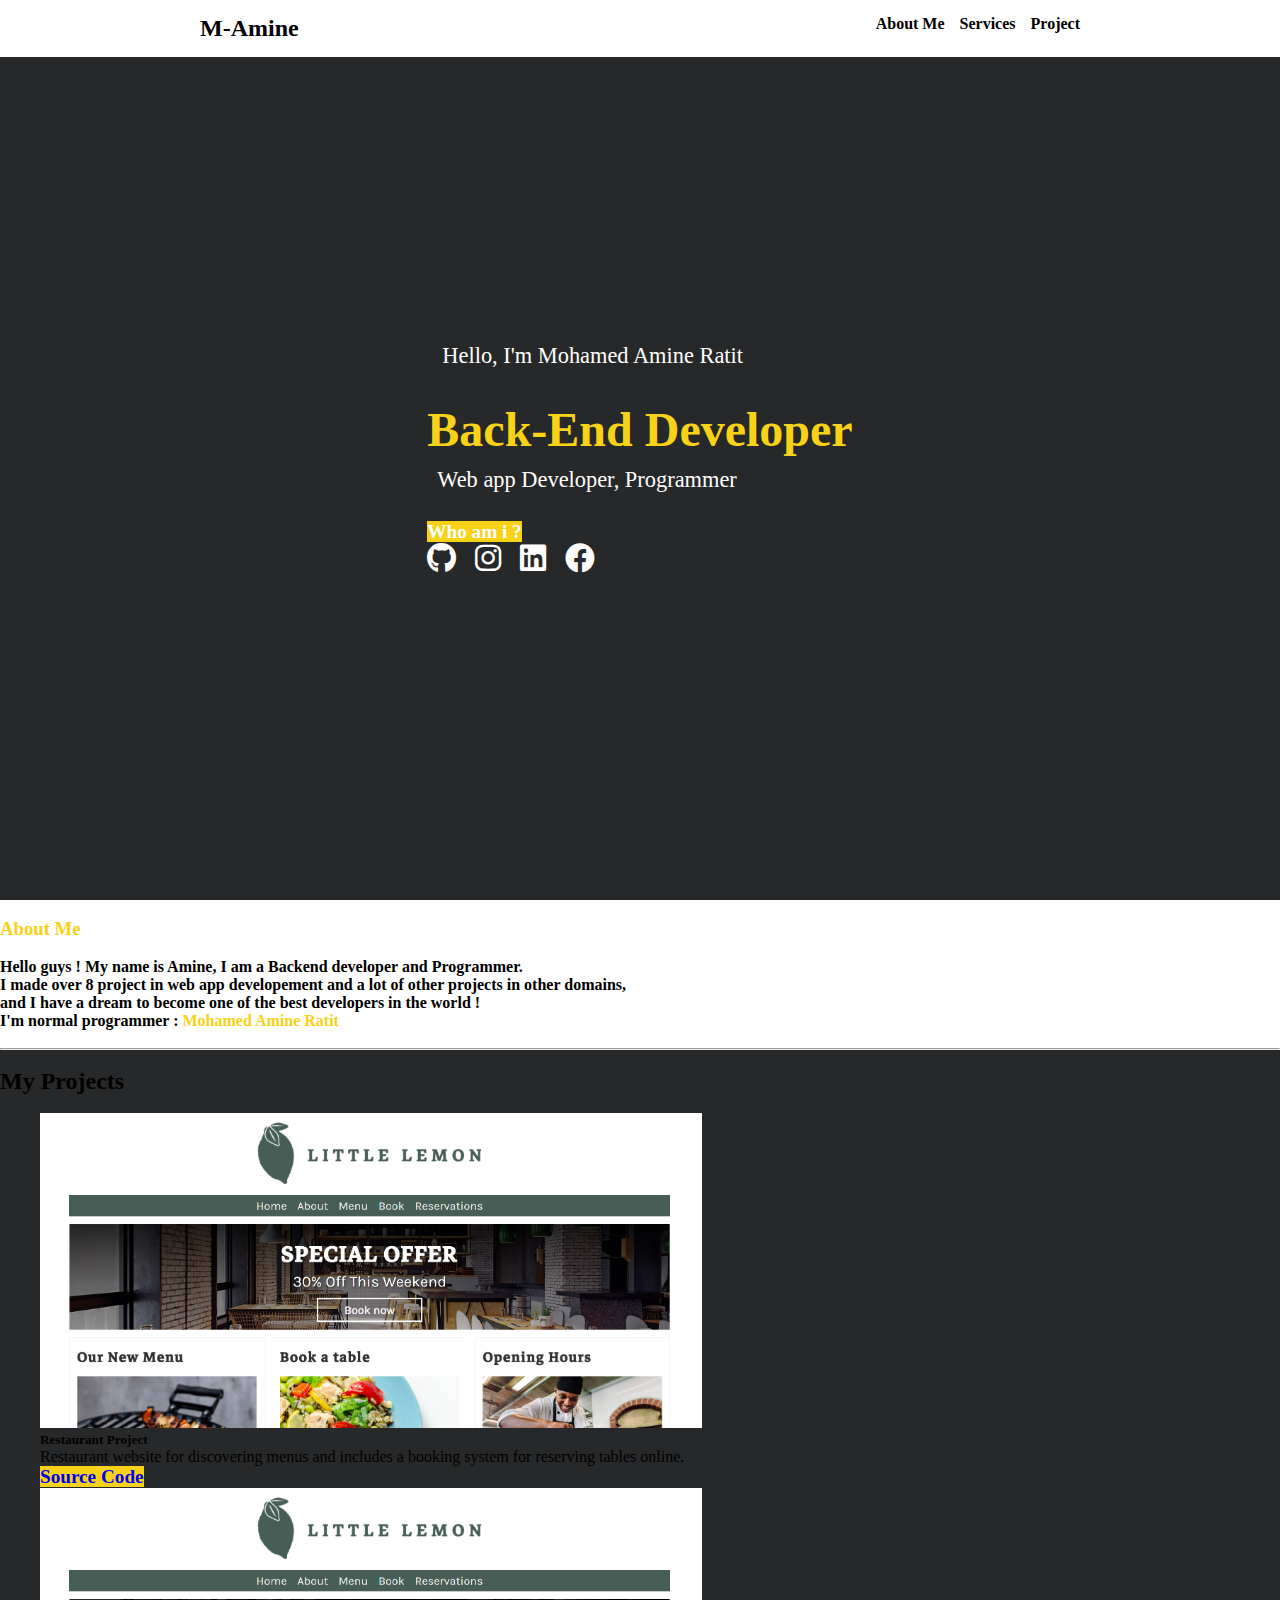
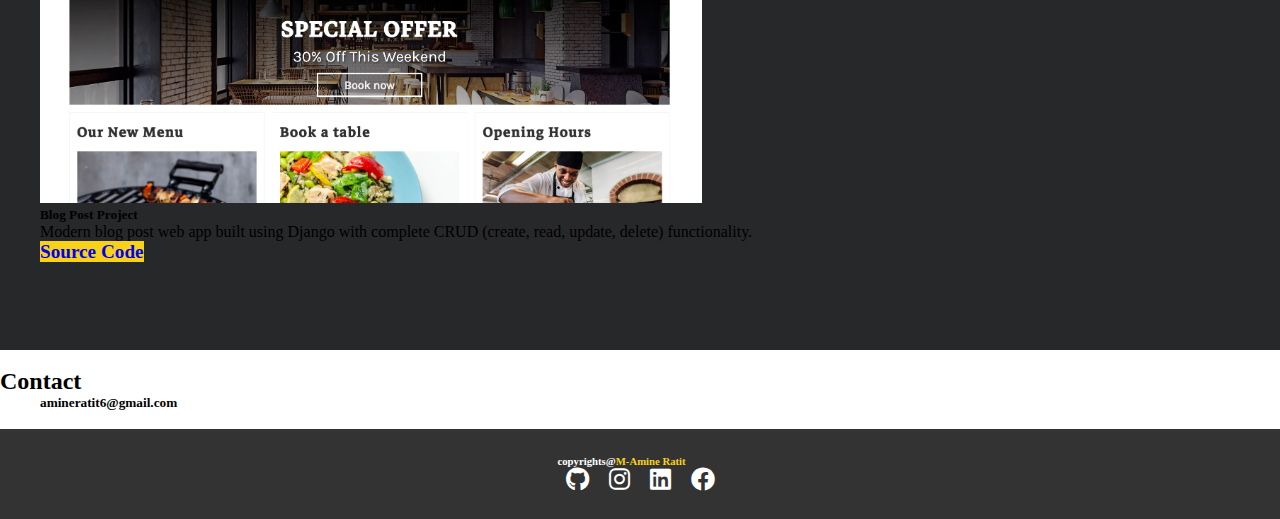
<file: index.html>
<!DOCTYPE html>
<html lang="en">
<head>
    <meta charset="UTF-8">
    <meta name="viewport" content="width=device-width, initial-scale=1.0">
    <link href="https://cdn.jsdelivr.net/npm/bootstrap@5.0.2/dist/css/bootstrap.min.css" rel="stylesheet" integrity="sha384-EVSTQN3/azprG1Anm3QDgpJLIm9Nao0Yz1ztcQTwFspd3yD65VohhpuuCOmLASjC" crossorigin="anonymous">
    <link rel="stylesheet" href="style.css">
    <link rel="stylesheet" href="https://cdnjs.cloudflare.com/ajax/libs/font-awesome/6.0.0/css/all.min.css">
    <title>M-Amine Ratit</title>
</head>
<body>
    

    <header>
        <h2 class="nav-brand ">M-Amine</h2>
        <nav class="navbar navbar-expand-lg">
        <ul>
                <li><a class="text-nav" href="#">About Me</a></li>
                <li><a href="#" class="text-nav">Services</a></li>
                <li><a href="#" class="text-nav">Project</a></li>
            </ul>
        </nav>
    </header>

    <section class="main text-center">
        <div>
            <h2>Hello, I'm Mohamed Amine Ratit</h2>
            <br>
            <span>Back-End Developer</span>
            <h4>Web app Developer, Programmer</h4>
            <br>
            <a id="btn-color" href="#About" class="btn rounded-pill d-block mx-auto col-sm-4 col-5 py-4 px-2 "><b>Who am i ?</b></a>
            <br>
            <div class="social_icon text-center">
                <a href="#"><i class="fa-brands fa-github"></i></a>
                <a href="#"><i class="fa-brands fa-instagram"></i></a>
                <a href="#"><i class="fa-brands fa-linkedin"></i></a>
                <a href="#"><i class="fa-brands fa-facebook"></i></a>
            </div>
        </div>
    </section>

    <section class="about">
        <br>
        <h3 class="text-center text-color">About Me</h3>
        <br>
        <p class="text-center"><b>Hello guys ! My name is Amine, I am a Backend  developer and Programmer. <br>I made over 8 project in web app developement and a lot of other projects in other domains, <br> and I have a dream to become one of the best developers in the world !</b></p>
        
        <p class="text-center"> <b>I'm normal programmer :</b><b class="text-color"> Mohamed Amine Ratit</b></p>
    </section>
    <br>
    <hr>
    <section class="projects text-white">
        <br>
        <h2 class="text-center">My Projects</h2>
        <br>
        <div class="container">
            <div class="row g-4">
                <div class="col-sm-6 col-md-6 col-lg-4">
                    <div id="Card" class="card" style="width: 100%; transition: 0.7 ease;">
                        <img src="image_original.png" style="height: 35vh" class="card-img-top" alt="Restaurant project screenshot">
                        <div class="card-body">
                            <h5 class="card-title text-dark">Restaurant Project</h5>
                            <p class="card-text text-dark">Restaurant website for discovering menus and includes a booking system for reserving tables online.</p>
                            <a href="https://github.com/Hcode7/Web-app-LittleLemon" class="btn btn-code-color">Source Code</a>
                        </div>
                    </div>
                </div>
                <div id="Card" class="col-sm-6 col-md-6 col-lg-4">
                    <div class="card" style="width: 100%;">
                        <img src="image_original.png" style="height: 35vh" class="card-img-top" alt="Restaurant project screenshot">
                        <div class="card-body">
                            <h5 class="card-title text-dark">Blog Post Project</h5>
                            <p class="card-text text-dark">Modern blog post web app built using Django with complete CRUD (create, read, update, delete) functionality.</p>
                            <a href="https://github.com/Hcode7/Web-app-LittleLemon" class="btn btn-code-color">Source Code</a>
                        </div>
                    </div>
                </div>
                
            </div>
        </div>
        <br>
    </section>
    <br>
    <section class="contact">
        <h2 class="text-center">Contact</h2>
        <div class="container">
            <div class="row justify-content-center">
                <div class="card col-sm-6 rounded-pill">
                    <div class="card-body">
                        <h5 class="card-title text-dark text-center"><b>amineratit6@gmail.com</b></h5>
                    </div>
                </div>
                
            </div>
        </div>
    </section>
    <br>
    <footer class="footer py-3">
        <div class="container">
            <div class="d-flex justify-content-between align-items-center p-0">
                <h6 class="text-copyright text-white mb-0 d-flex">copyrights@<span style="color: #f7d217;">M-Amine Ratit</span></h6>
                <div class="icons d-flex mt-2">
                    <a href="#" class="mx-2"><i class="fa-brands fa-github"></i></a>
                    <a href="#" class="mx-2"><i class="fa-brands fa-instagram"></i></a>
                    <a href="#" class="mx-2"><i class="fa-brands fa-linkedin"></i></a>
                    <a href="#" class="mx-2"><i class="fa-brands fa-facebook"></i></a>
                </div>
            </div>
        </div>
    </footer>
    
</body>
</html>
</file>
<file: style.css>
*{
    padding: 0;
    margin: 0;
    box-sizing: border-box;
}

header {
    display: flex;
    text-decoration: none;
    background-color: white;
    justify-content: space-between;
    padding: 15px 200px;
    width: 100%;
    z-index: 999;
    text-decoration: none;
    position:fixed ;
}

a:hover {
    color: #f7d217;
}

#nav-brand {
    color: #f7d217;
    
}
ul {
    display: flex;
    /* justify-content: center; */
    justify-content: right;
    gap: 15px;
    align-items: center;
    text-decoration: none;
}

li {
    list-style-type: none;
}
a {
    text-decoration: none;
}

.text-nav {
    color: black;
    font-weight: bold;
}
.main {
    min-height: 100vh;
    width: 100%;
    background-color: #272829;
    display: flex;
    justify-content: center;
    align-items: center;
}

.projects {
    min-height: 100vh;
    width: 100%;
    background-color: #272829;
}

.main h2 {
    color: white;
    padding: 15px;
    font-size: 1.4em;
    font-weight: 500;
}

.main h4 {
    color: white;
    padding: 10px;
    font-size: 1.4em;
    font-weight: 500;
}

.main span {
    /* color: #038C65; */
    color: #f7d217;
    font-size: 3em;
    font-weight: 600;
}

#btn-color {
    color: white;
    font-size: 1.2em;
    font-weight: 600;
    background-color: #f7d217;
}


.btn-code-color {
    font-size: 1.2em;
    font-weight: 600;
    background-color: #f7d217;
}
.text-color {
    color: #f7d217;
}

.social_icon a {
    margin-right: 15px;
    color: white; /* Change the icon color if needed */
}

.social_icon a:last-child {
    margin-right: 0;
}

.social_icon i {
    font-size: 30px; /* Adjust size as needed */
}


#Card {
    transition: 0.7 ease;
}


.footer {
    background-color: #272829;
    height: 10vh;
    display: flex;
    align-items: center;
    padding: 15px;
}

.footer {
    background-color: #333333; /* Dark background color for footer */
    color: #ffffff; /* White text color */
}

.footer .icons a {
    color: #ffffff; /* Icon color */
    text-decoration: none; /* Remove underline */
    font-size: 1.5rem; /* Adjust icon size if needed */
}

.footer .icons a:hover {
    color: #f7d217; /* Change color on hover */
}

.p-3 {
    padding: 1rem; /* Adjust padding if needed */
}

.mx-2 {
    margin-left: 0.5rem; /* Space between icons */
    margin-right: 0.5rem;
}

.container {
    max-width: 1200px; /* Adjust container width if needed */
    margin: 0 auto;
}

@media (max-width:1023px) {
    header {
        padding: 10px 20px;
    }
    .text-copyright {
        display: flex;
        padding: 0;
        font-size: 9px;
    }
    .icons {
        display: flex;
        size: 9px;
    }
    .nav-brand {
        font-size: 15px;
        display: flex;
        align-items: center;
    }
    .text-nav {
        font-size: 13px;
    }
}
</file>
